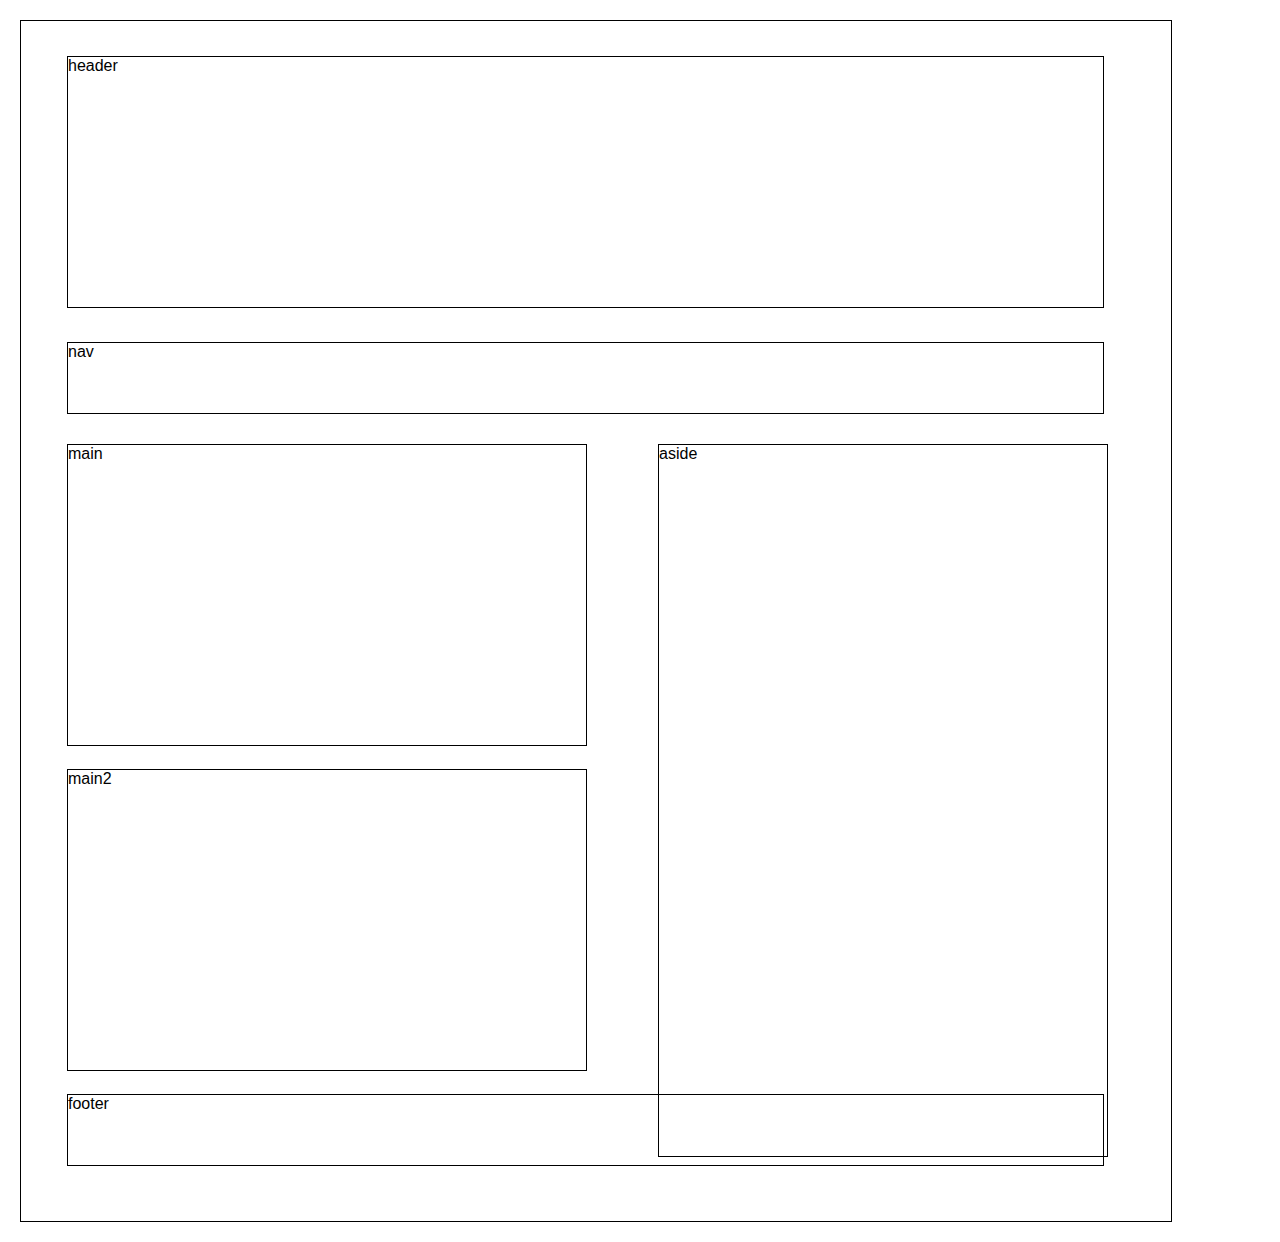
<file: responsive/index.html>
<!DOCTYPE html>
<html lang="nl">
  <head>
    <meta charset="UTF-8" />
    <meta http-equiv="X-UA-Compatible" content="IE=edge" />
    <meta name="viewport" content="width=device-width, initial-scale=1.0" />
    <link rel="stylesheet" href="css/style.css" />
    <title>responsive</title>
  </head>
  <body>
    <div id="container">
      <header> header</header>
      <div class="navbar">nav</div>
      <div class="main">main</div>
      <div class="aside"> aside</div>
      <div class="main2"> main2</div>
      <div class="footer">footer</div>
    </div>
    </header>
  </body>
  <script>
    getElementById(als)
  
  </script>
</html>
</file>
<file: responsive/css/style.css>
body{
    font-size: 100%;
    font-family: Verdana, Geneva, sans-serif;
    margin:10px;
    max-width: 90%;
    display: flex;
    flex-direction: row;
    text-align: justify;
    padding: 10px;
}

@media only screen and{
    body{
        max-width: 960px;
    }
}

#container{
    width: 100%;
    margin: 0px auto;
    height: 1200px;
    border: solid 1px black;
    display: inline-block;
}

header{
    width: 90%;
    border: solid 1px black;
    height: 250px;
    margin: 3% 4% 0 4%;
}

.navbar{
    width: 90%;
    height: 70px;
    border: solid 1px black;
    margin: 3% 4%;
    margin-bottom: 30px;
}

.main{
    width: 45%;
    margin: 0 4% 0 4%;
    border: solid 1px black;
    height: 25%;
    display: inline-block;
    position: relative;

}

.main2{
    width: 45%;
    border: solid 1px black;
    height: 25%;
    margin-top: 25px;
    margin: 2% 4% 0 4%;
    display: inline-block; 
}

.aside{
    width: 35%;
    border: solid 1px black;
    height: 79%;
    display: inline-block;
    margin: 0 6% 0 2%;
    position: relative;
    position: absolute;
}

.footer{
    width: 90%;
    border: solid 1px black;
    height: 70px;
    margin: 2% 4% 0 4%;
    display: inline-block;
}
</file>
